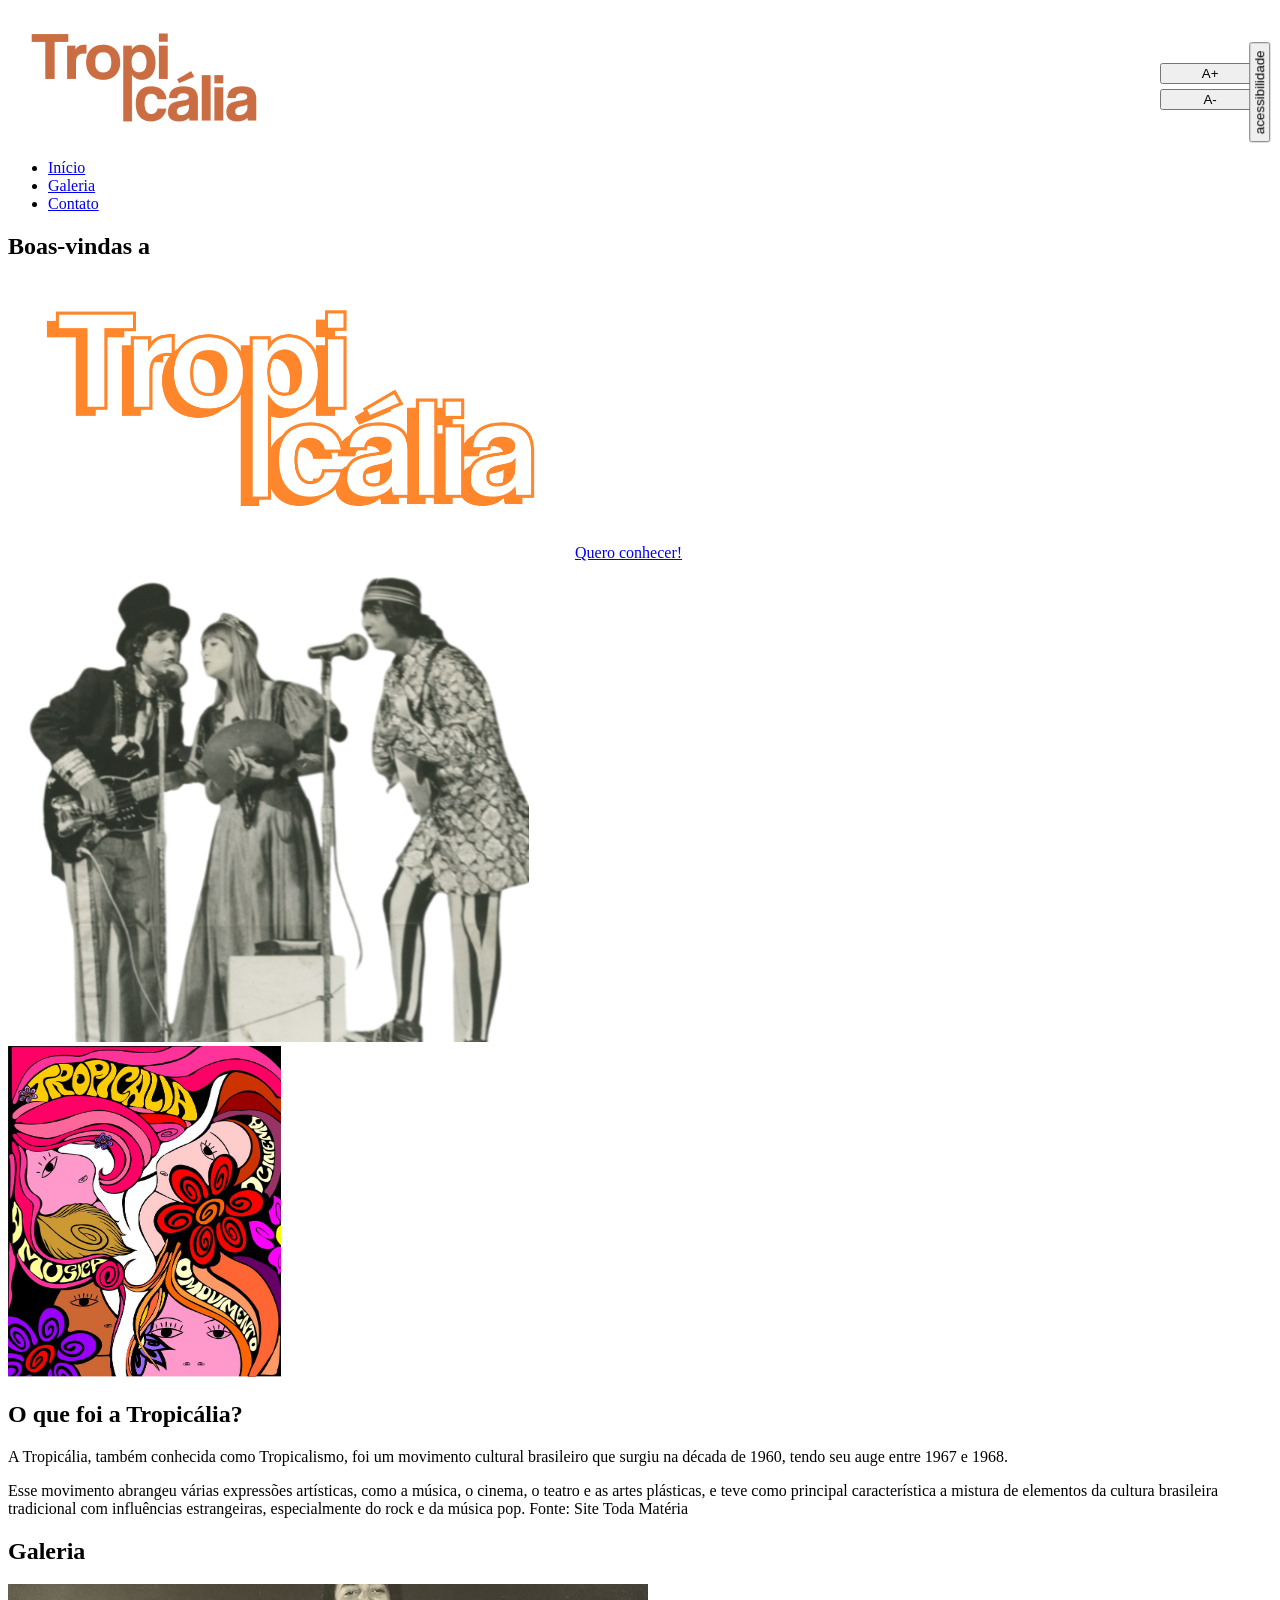
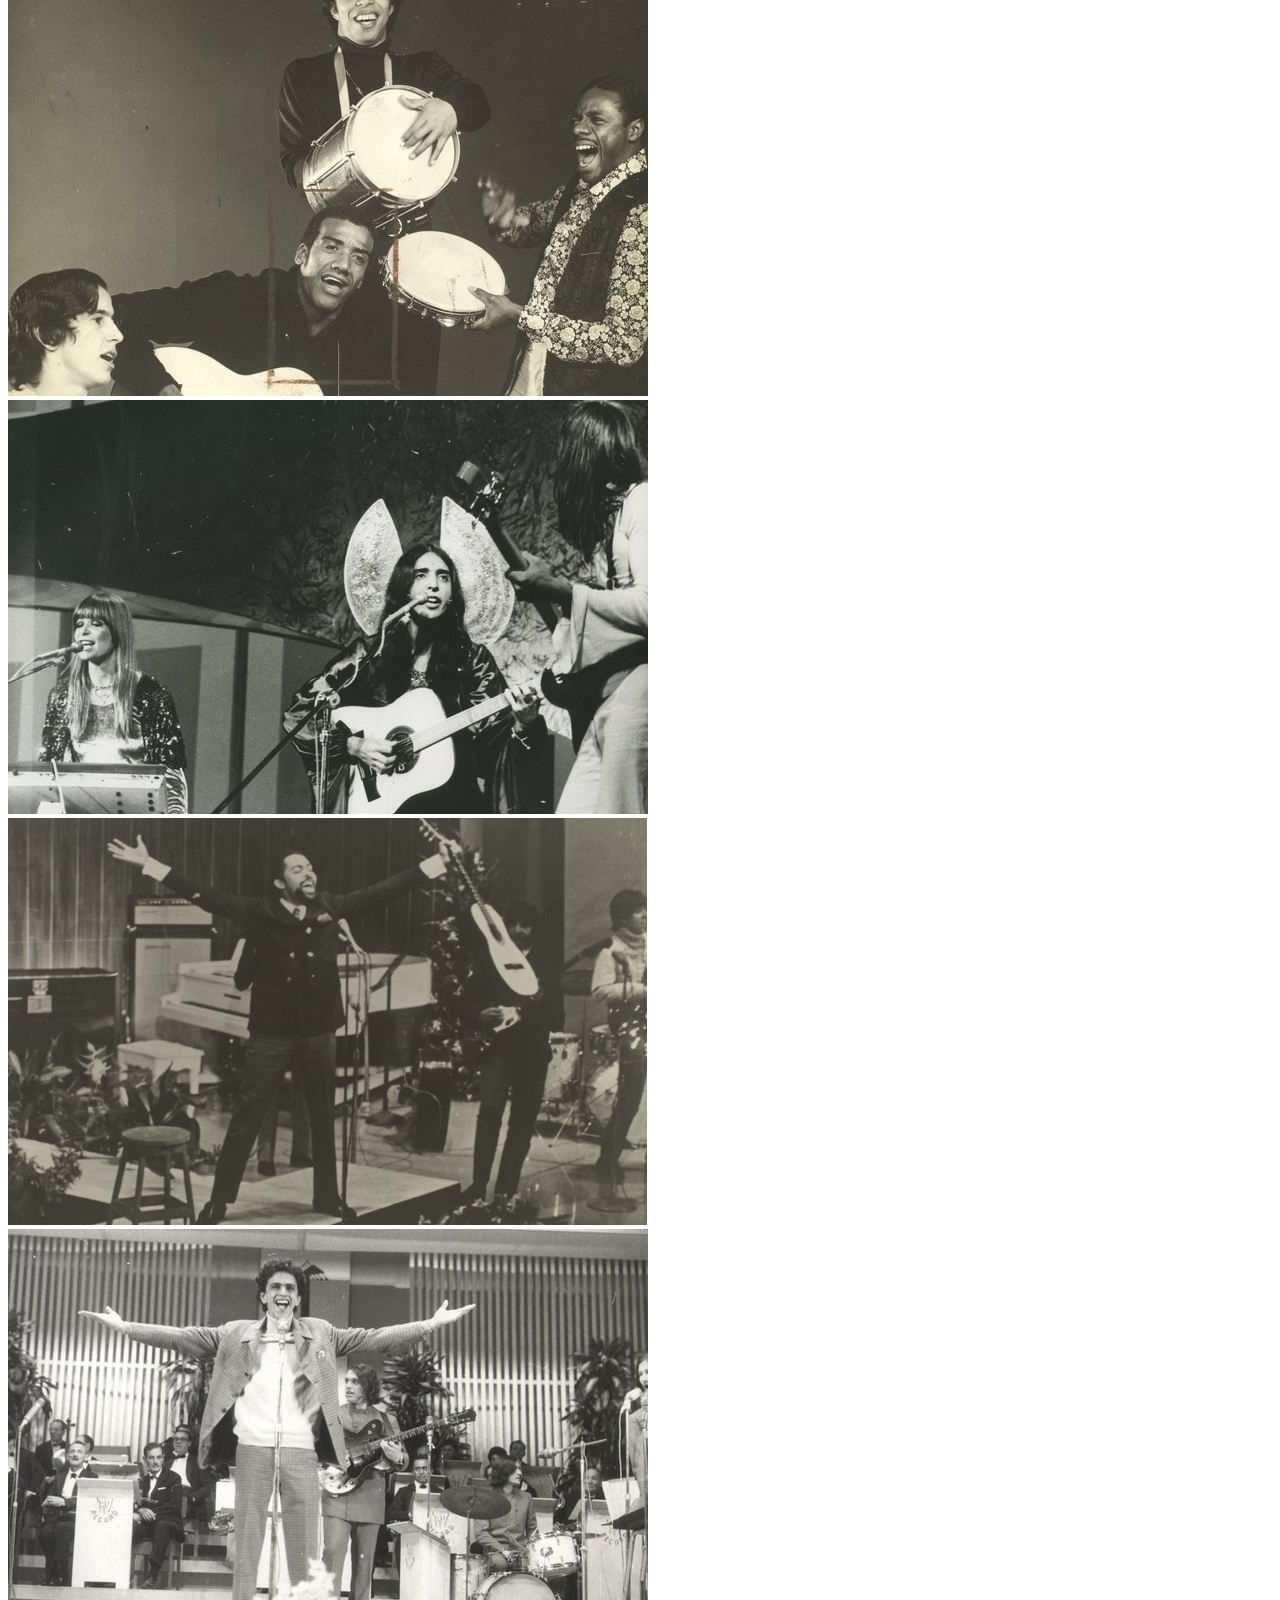
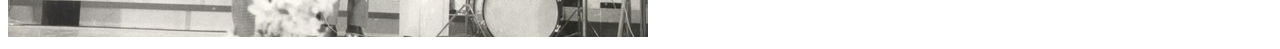
<file: index.html>
<!DOCTYPE html>
<html lang="pt-br">

<head>
        <meta charset="UTF-8">
        <meta name="viewport" content="width=device-width, initial-scale=1.0">
        <title>Document</title>
        <link rel="stylesheet" href="style.css">
</head>

<body>
        <header class=" p-5">

                <nav class="container d-flex justify-content-between align-items-center">
                        <img src="img/logo.png" class="nav-img" loading="lazy">
                        <ul class="nav mt-5">
                                <li class="nav-item"><a class="nav-link" href="#inicio">Início</a></li>
                                <li class="nav-item"><a class="nav-link" href="#galeria">Galeria</a></li>
                                <li class="nav-item"><a class="nav-link" href="#contato">Contato</a></li>
                        </ul>
                        <div id="acessibilidade" class="menu-acessibilidade">
                                <button id="botao-acessibilidade" class="btn btn-primary fw-bold rotacao-botao">acessibilidade</button>
                                <div id="opcoes-acessibilidade" class="opcoes-acessibilidade apresenta-lista">
                                        <button id="aumentar-fonte" class="btn btn-primary fw-bold">A+</button>
                                        <button id="diminuir-fonte" class="btn btn-primary fw-bold">A-</button>
                                </div>
                        </div>
                </nav>
        </header>
        <section id="inicio" class="my-5">
                <div class="inicio-fundo d-flex justify-content-between align-items-center">
                        <div class="esquerda-conteudo">
                                <h1 class="display-4 text-white fst-italic fw-bold">Boas-vindas a</h1>
                                <img src="img/logo-2.png" class="mb-3" width="563" height="278" loading="lazy">
                                <a href="#tropicalia" class="btn btn-primary btn-lg botao-inicio fw-semibold">Quero
                                        conhecer!</a>
                        </div>
                        <img src="img/lossy-page1-640px-Os_Mutantes.tif (1).png"
                                alt="A imagem apresenta o grupo musical Os Mutantes. São três pessoas cantando em dois microfones"
                                title="Os Mutantes - CC0 Domínio Público / Acervo Arquivo Nacional"
                                class="img-fluid img-inicio">
                </div>
                <section id="tropicalia" class="my-5 pt-6 secao-tropicalia">
                        <div class="container d-flex align-items-center">
                                <div class="col-4 d-flex justify-content-center">
                                        <img src="img/image (1).png" class="rounded-pill" alt="" width="273"
                                                height="331" loading="lazy">
                                </div>
                                <div class="col-5">
                                        <div class="col-5">
                                                <h2>O que foi a Tropicália?</h2>
                                                <p class="p-2">A Tropicália, também conhecida como Tropicalismo, foi um
                                                        movimento cultural
                                                        brasileiro que surgiu na década de 1960, tendo seu auge entre
                                                        1967 e 1968.</p>
                                                Esse movimento
                                                abrangeu várias expressões artísticas, como a música, o cinema, o teatro
                                                e as artes plásticas, e
                                                teve como principal característica a mistura de elementos da cultura
                                                brasileira tradicional com
                                                influências estrangeiras, especialmente do rock e da música pop. Fonte:
                                                Site Toda Matéria </p>
                                        </div>
                                </div>
                </section>
                <section id="galeria">
                        <h2 class="text-center pt-5">Galeria</h2>
                        <div class="container p-3 mt-3 fundo-galeria">

                                <div class="row justify-content-md-center">
                                        <div class="col-md-4">
                                                <img src="img/lossy-page1-640px-Jorge_Ben_e_o_Trio_Mocotó_no_Teatro_da_Lagoa,_1971.tif.jpg"
                                                        class="img-fluid rounded-5" loading="lazy">
                                        </div>
                                        <div class="col-md-4">
                                                <img src="img/lossy-page1-640px-Os_Mutantes_2.tif.jpg"
                                                        class="img-fluid rounded-5" loading="lazy">
                                        </div>
                                </div>
                                <div class="row mt-4 justify-content-md-center">
                                        <div class="col-md-4">
                                                <img src="img/lossy-page1-640px-Gilberto_Gil_nos_anos_1960.tif.jpg"
                                                        class="img-fluid rounded-5" loading="lazy">
                                        </div>
                                        <div class="col-md-4">
                                                <img src="img/lossy-page1-640px-Caetano_Veloso_no_III_Festival_da_Música_Popular.tif.jpg"
                                                        class="img-fluid rounded-5" loading="lazy">
                                        </div>
                                </div>
                        </div>
                </section>

                <body>
                       <script src="script.js"></script>

</html>
</file>
<file: style.css>
.menu-acessibilidade{
    position: fixed;
    top:2rem;
    right:20px;
    z-index: 1000;
}

.rotacao-botao{ 
    transform: rotate(-90deg);
    transform-origin: right center;
}

.opcoes-acessibilidade{
    margin-top:10px;
    display: flex;
    flex-direction: column;
}

.opcoes-acessibilidade button{
    margin-bottom: 5px;
}
</file>
